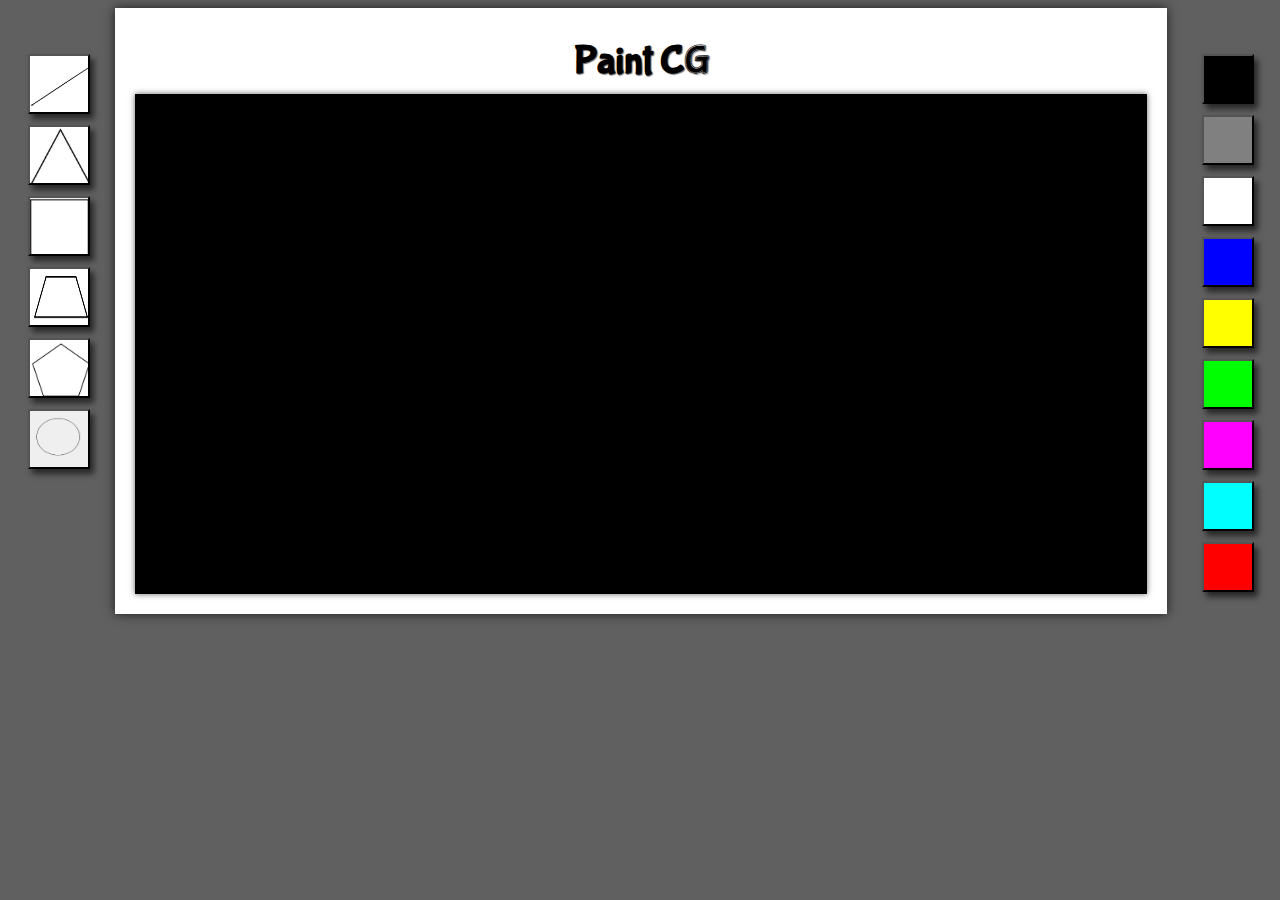
<file: Paint WEBGL/index.html>
<!DOCTYPE html>
<html lang="pt-br">
<head>
    <meta charset="UTF-8">
    <meta name="viewport" content="width=device-width, initial-scale=1.0">
    <link rel="stylesheet" type="text/css" href="estilo.css">
    <title>Paint CG</title>
</head>
<body>
    <div class="interface">
        
        <section class="corpo">
            <header id="cabecalho">
                <h1>Paint CG</h1>
            </header>

            <div class="rendererStyle" id="mainView" style="width: 100%; height: 500px;">
            </div>
        </section>
        
        <div class="oculto">
            <h3>Movements</h3>
            <p>A D W S Q E- Translate</p>
            <p> &#8592 &#8593 &#8594 &#8595 - Scalate</p>
            <p> U O I K J L - Rotation</p>
            <p> Only square figures have Texture!</p>
        </div>

        <aside class="direita"> 
            <div class="pickerSize" id="colorPicker">
                <ul>
                    <li><button class="btn-size preto"></button></li>
                    <li><button class="btn-size cinza"></button></li>
                    <li><button class="btn-size branco"></button></li>
                    <li><button class="btn-size azul"></button></li>
                    <li><button class="btn-size amarelo"></button></li>
                    <li><button class="btn-size verde"></button></li>
                    <li><button class="btn-size rosa"></button></li>
                    <li><button class="btn-size ciano"></button></li>
                    <li><button class="btn-size vermelho"></button></li>
                </ul>    
            </div>
        </aside>
        <aside class="esquerda"> 
            <div class="pickerSize" id="shapePicker">
                <ul>
                    <li><button class="forma segment"></button></li>
                    <li><button class="forma triangle"></button></li>
                    <li><button class="forma square"></button></li>
                    <li><button class="forma trapezoid"></button></li>
                    <li><button class="forma pentagon"></button></li>
                    <li><button class="forma circle"></button></li>
                </ul>
                
            </div>
        </aside>
    </div>
    <script src="https://code.jquery.com/jquery-3.2.1.slim.min.js" integrity="sha384-KJ3o2DKtIkvYIK3UENzmM7KCkRr/rE9/Qpg6aAZGJwFDMVNA/GpGFF93hXpG5KkN"
        crossorigin="anonymous"></script>
    <script src="./libs/three.min.js"></script>
    <script src="main.js"></script>
</body>
</html>
</file>
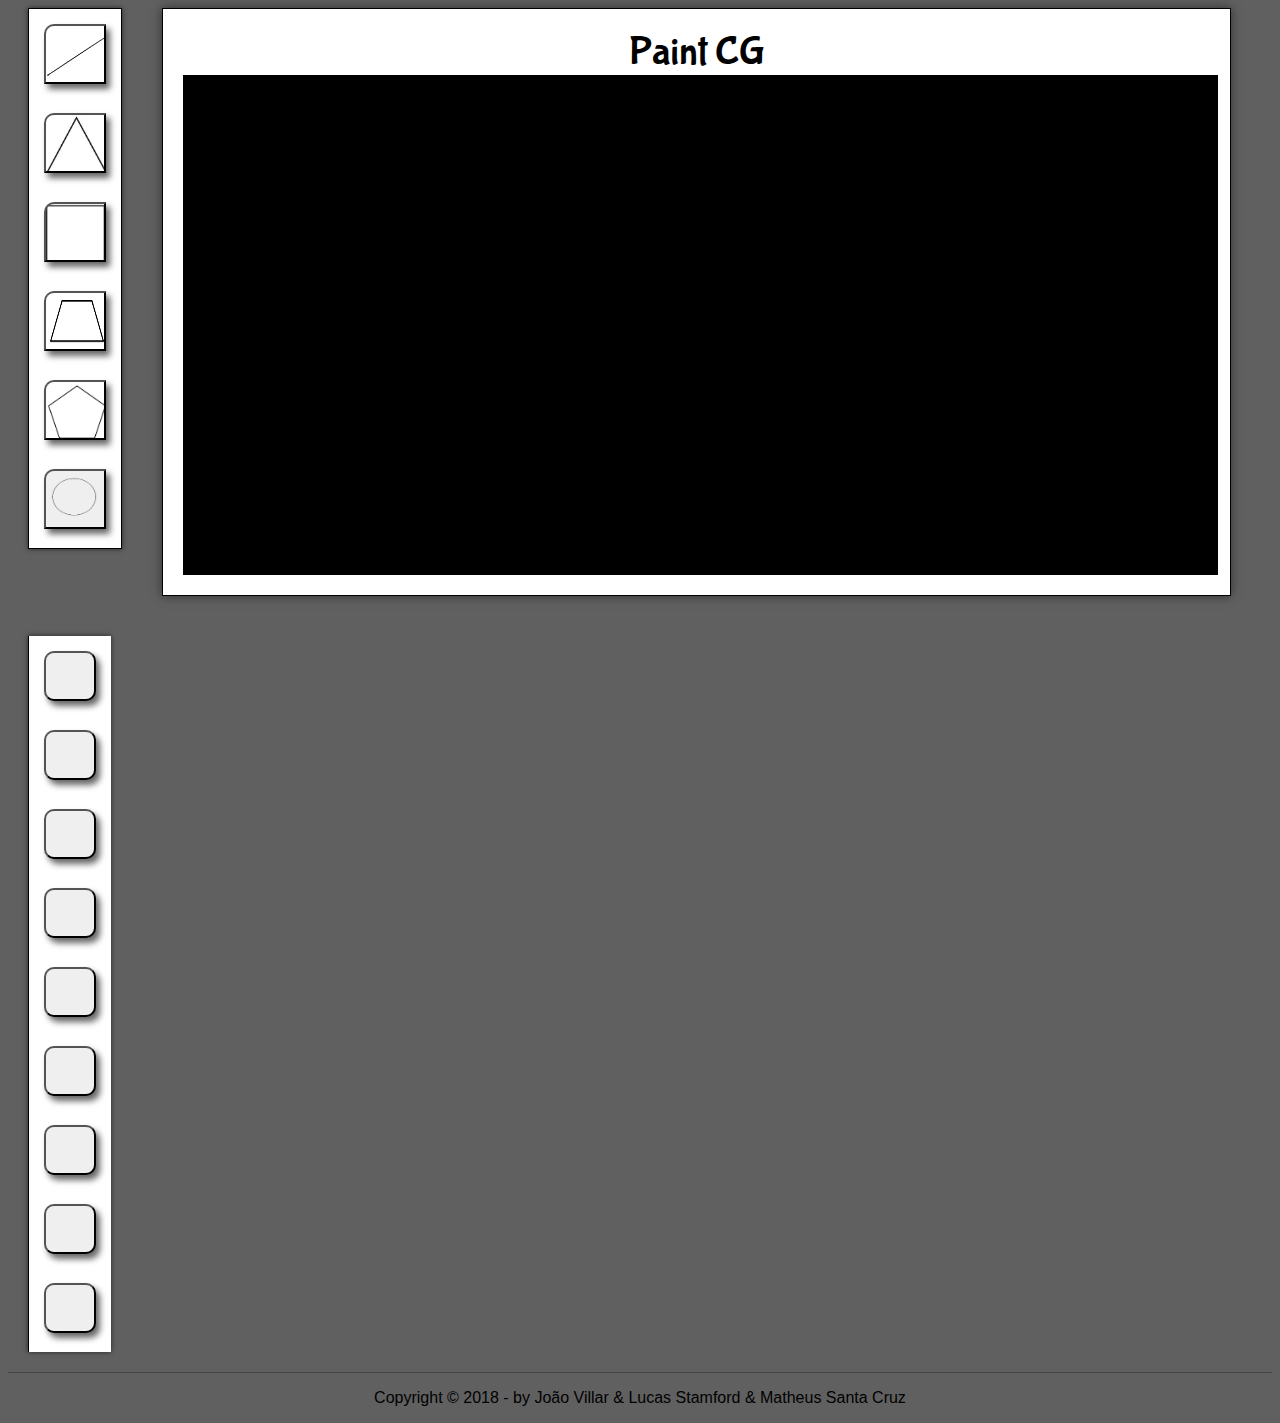
<file: teste/index.html>
<!DOCTYPE html>
<html>
<head>
    <meta charset="utf-8" />
    <title>teste</title>
    <link rel="stylesheet" type="text/css" href="estilo.css" />
</head>
<body>
    <div class="interface">
        <div class="aside-esquerda">
            <ul>
                <li><button class="forma segment"></button></li>
                <li><button class="forma triangle"></button></li>
                <li><button class="forma square"></button></li>
                <li><button class="forma trapezoid"></button></li>
                <li><button class="forma pentagon"></button></li>
                <li><button class="forma circle"></button></li>
            </ul>
        </div>
        <div class="corpo">
            <header id="cabecalho">
                <h1>Paint CG</h1>
            </header>
                    
            <div class="painel">

            </div>
        </div>
        <div class="aside-direita">
            <ul>
                <li><button class="btn-size preto"></button></li>
                <li><button class="btn-size cinza"></button></li>
                <li><button class="btn-size branco"></button></li>
                <li><button class="btn-size azul"></button></li>
                <li><button class="btn-size amarelo"></button></li>
                <li><button class="btn-size verde"></button></li>
                <li><button class="btn-size rosa"></button></li>
                <li><button class="btn-size ciano"></button></li>
                <li><button class="btn-size vermelho"></button></li>
            </ul>    
        </div>
    </div>
    <footer class="rodape">
        <p>
            Copyright &copy; 2018 - by João Villar & Lucas Stamford & Matheus Santa Cruz
        </p>
    </footer>
</body>
</html>
</file>
<file: Paint WEBGL/estilo.css>
@font-face	{
    font-family: 'FonteLogo';
    src: url("bubblegum-sans-regular.otf");
}

body{
    background-color: #606060;
}

p{
    font-size: 18px;
}

.interface{
    background-color: #606060;
}

.rendererStyle{
    box-shadow: 0px 0px 6px rgba(0, 0, 0, .6);
}

header#cabecalho h1{
    font-family: 'FonteLogo', sans-serif;
	font-size: 30pt;
	color: #000;
	text-shadow: 1px 1px 1px rgba(0,0,0,.6);
	padding: 0px;
    margin-bottom: 1%;
    margin-top: 1%;
    text-align: center;
}

.oculto{
    display: none;
}

ul{
    list-style: none;
}
button{
    box-shadow: 4px 5px 6px rgba(0, 0, 0, .6);
}
/* ASIDES */
.direita{
    position: absolute;
    top: 2%;
    right: .5%;
    padding: 10px;
}

.esquerda{
    position: absolute;
    top: 2%;
    left: -1.7%;
    padding: 10px;
}

.corpo{
    display: inline-block;
    width: 80%;
    margin-left: 8.5%;
    padding: 20px;
    background-color: white;
    box-shadow: 0px 0px 10px rgba(0, 0, 0, .7);
}

/* COLORS */
.vermelho{background-color: rgb(255, 0, 0);}

.verde{background-color: rgb(0, 255, 0);}

.azul{background-color: rgb(0, 0, 255);}

.amarelo{background-color: rgb(255, 255, 0);}

.ciano{background-color: rgb(0, 255, 255);}

.rosa{background-color: rgb(255, 0, 255);}

.cinza{background-color: rgb(128, 128, 128);}

.preto{background-color: rgb(0, 0, 0);}

.branco{background-color: rgb(255, 255, 255);}

/* FIGURES*/

.segment{background-image: url('img/line.jpg'); background-size: 62px 60px;}

.dot{background-image: url('img/dot.jpg'); background-size: 60px 45px;}

.triangle{background-image: url('img/triangle.jpg'); background-size: 62px 59px;}

.square{background-image: url('img/square.jpg'); background-size: 60px 59px;}

.pentagon{background-image: url('img/pentagon.jpg'); background-size: 62px 60px;}

.trapezoid{background-image: url('img/trapezoid.jpg'); background-size: 62px 60px;}

.circle{background-image: url('img/circle.jpg'); background-size: 55px 53px;}


.rendererStyle{
    background-color:black;
}

.extraCameraStyle{
    height: 200px;
    width: 100%;
}

.pickerSize{
    width: 100%;
    height: 150px;
}

.btn-size{
    height: 50px;
    width: 52px;
    margin: 10px 10px 0 0;
}

.forma{
    height: 60px;
    width: 62px;
    margin: 10px 10px 0 0;
}

.btn-size:focus{
    border: 3px #000 solid;;
}
.btn-size.preto:focus{
    border: 3px #808080 solid;
}
</file>
<file: teste/estilo.css>
@charset "UTF-8";
@import url('https://fonts.googleapis.com/css?family=Do+Hyeon');

/*fontes*/
@font-face	{
    font-family: 'bubblegum';
    src: url("_fonts/bubblegum-sans-regular.otf");
}

body{
    font-family: Arial, sans-serif;
    background-color: #606060;
    vertical-align: middle;
}

ul{
    list-style: none;
    display:table-row;
}

li{
    margin: 5px 5px 18px 15px; /*cima direita baixo esquerda*/
    vertical-align: middle;
}

button{
    box-shadow: 4px 5px 6px rgba(0, 0, 0, .6);
}

p{
    text-align: center;
}

.interface{
    margin: -20px -5.5% 0px auto;
}

.corpo{
    background-color: white;
    box-shadow: 0px 0px 10px rgba(0,0,0,.5);
    width: 80%;
    overflow: hidden;
}

.corpo header#cabecalho h1{
    font: 30pt bubblegum;
    text-align: center;
    margin: auto;
    margin-top: 20px;
    margin-bottom: -20px;
}

.painel{
    float: left;
    width: 97%;
    height: 500px;
    background-color: black;
    margin: 20px;
}
/* paineis*/
.aside-esquerda{
    border: 1px #000 solid;
    float: left;
    margin: 20px;
    padding-left: -20px;
    background-color: white;
    box-shadow: 0px 0px 05px rgba(0,0,0,.6);
}

.corpo{
    border: 1px #000 solid;
    float: left;
    margin: 20px;
}

.aside-direita{
    border-left: 1px #000 solid;
    float: left;
    margin: 20px;
    background-color: white;
    box-shadow: 0px 0px 5px rgba(0,0,0,.6);
    vertical-align: middle;
}

/* FIGURES*/

.segment{background-image: url('img/line.jpg'); background-size: 62px 60px;}

.dot{background-image: url('img/dot.jpg'); background-size: 60px 45px;}

.triangle{background-image: url('img/triangle.jpg'); background-size: 62px 59px;}

.square{background-image: url('img/square.jpg'); background-size: 60px 59px;}

.pentagon{background-image: url('img/pentagon.jpg'); background-size: 62px 60px;}

.trapezoid{background-image: url('img/trapezoid.jpg'); background-size: 62px 60px;}

.circle{background-image: url('img/circle.jpg'); background-size: 55px 53px;}

.btn-size{
    height: 50px;
    width: 52px;
    margin: 10px 10px 0 0;
    border-radius: 10px;
}

.forma{
    height: 60px;
    width: 62px;
    margin: 10px 10px 0 0;
    border-top-left-radius: 10px;
}

/* FOOTER */

.rodape {
    clear: both;
    border-top: 1px solid rgba(0, 0, 0, 0.3);
    margin-top: auto;
}
</file>
